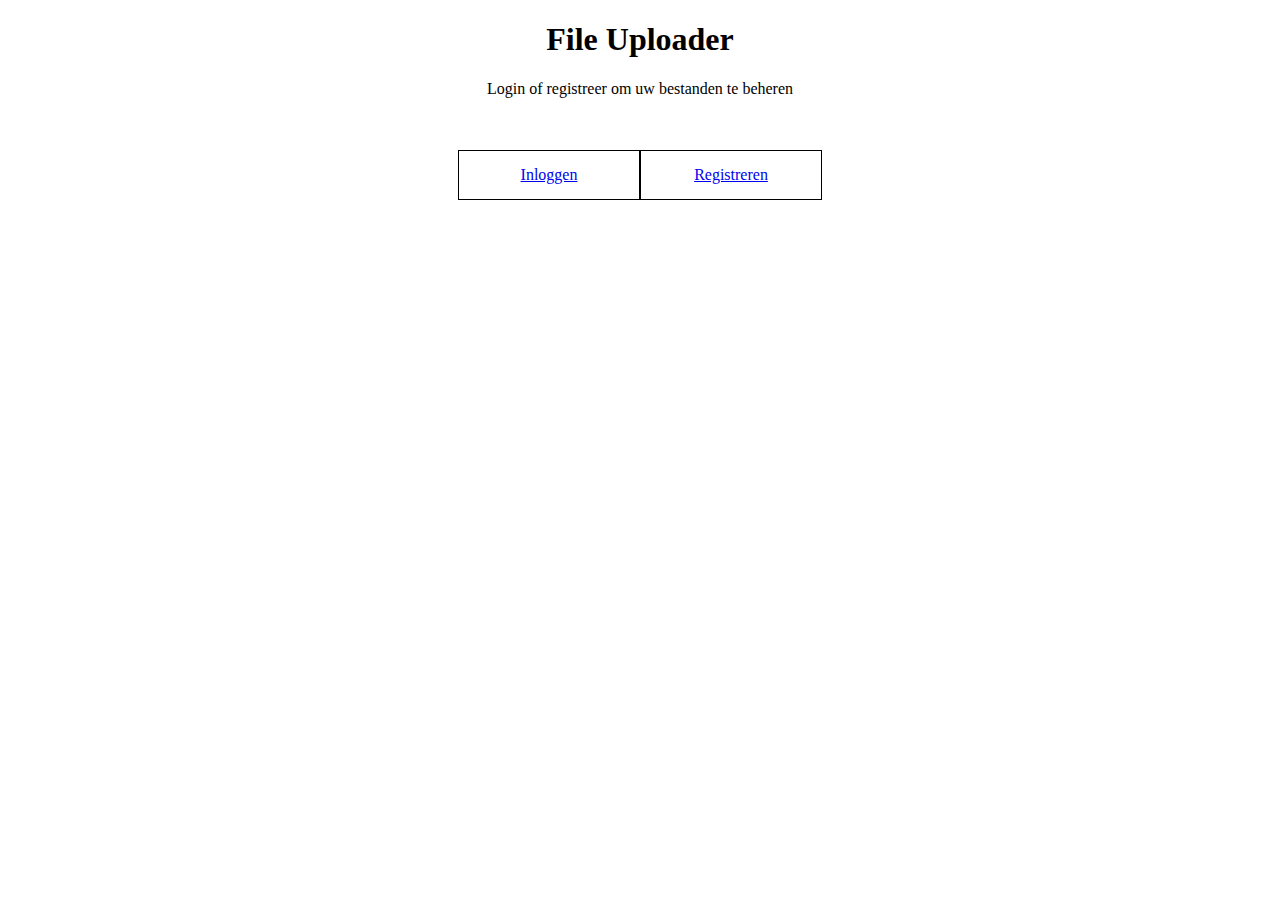
<file: index.html>
<!doctype html>
<html>
<head>
    <meta charset="UTF-8">
    <meta name="viewport" content="width=device-width, initial-scale=1.0">
    <title>My Drive</title>
    <link rel="stylesheet" href="css/default.css">
</head>
<body>

    <h1>File Uploader</h1>
    <p>Login of registreer om uw bestanden te beheren</p>
    <br><br>
    <div>
        <div><a href="views/login.html">Inloggen</a></div>
        <div><a href="views/register.html">Registreren</a></div>
    </div>

</body>
</html>
</file>
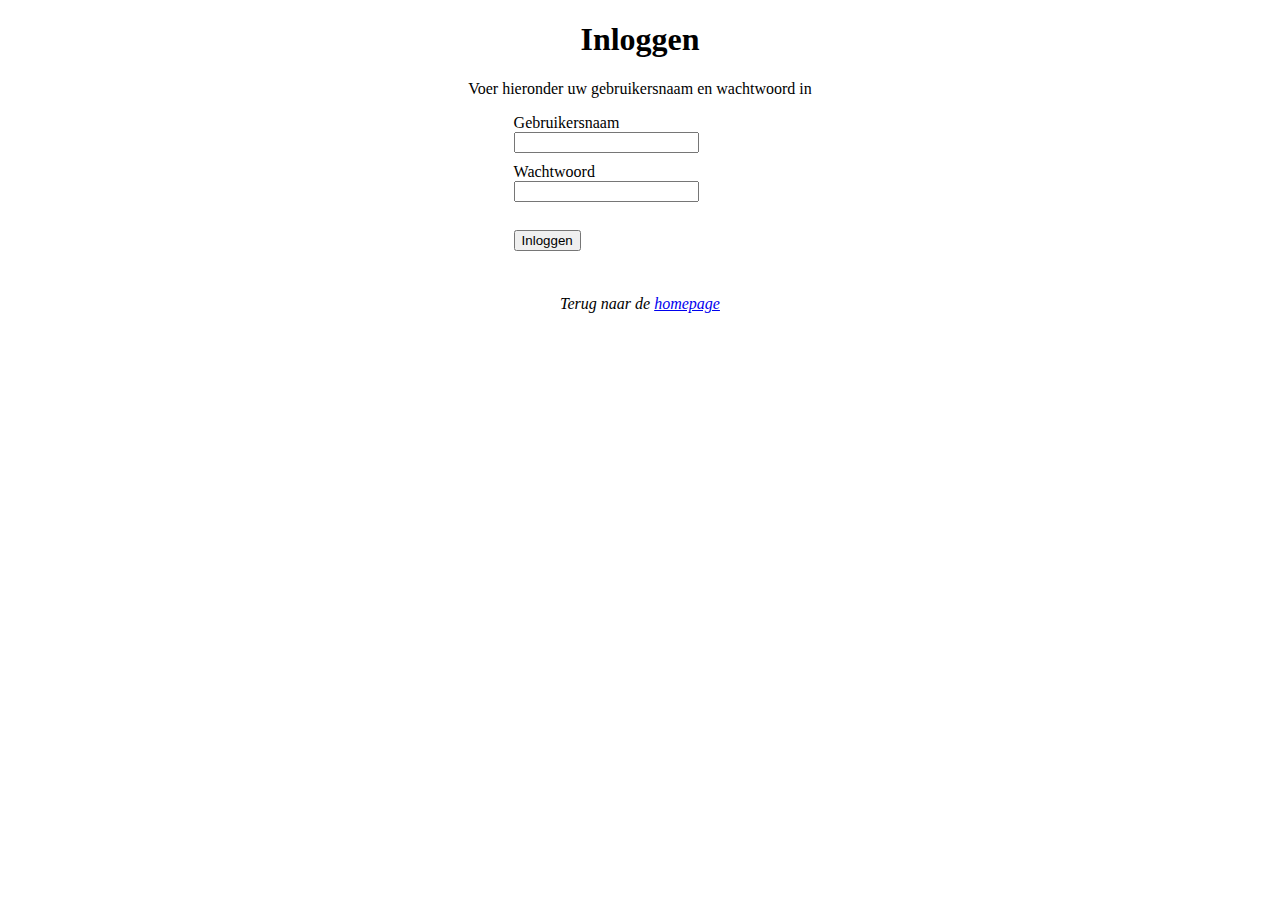
<file: views/login.html>
<!doctype html>
<html>
<head>
    <meta charset="UTF-8">
    <meta name="viewport" content="width=device-width, initial-scale=1.0">
    <title>My Drive</title>
    <link rel="stylesheet" href="../css/default.css">
</head>
<body>

    <h1>Inloggen</h1>
    <p>Voer hieronder uw gebruikersnaam en wachtwoord in</p>
    <form action="../controllers/verify_login.php" method="post">
        <label for="username">Gebruikersnaam</label>
        <input id="username" name="username"><br>
        <label for="password">Wachtwoord &nbsp;</label>
        <input type="password" id="password" name="password"><br>
        <br>
        <input type="submit" name="submit" value="Inloggen">
    </form>

    <br>
    <p><i>Terug naar de <a href="../index.html">homepage</a></i></p>
</body>
</html>
</file>
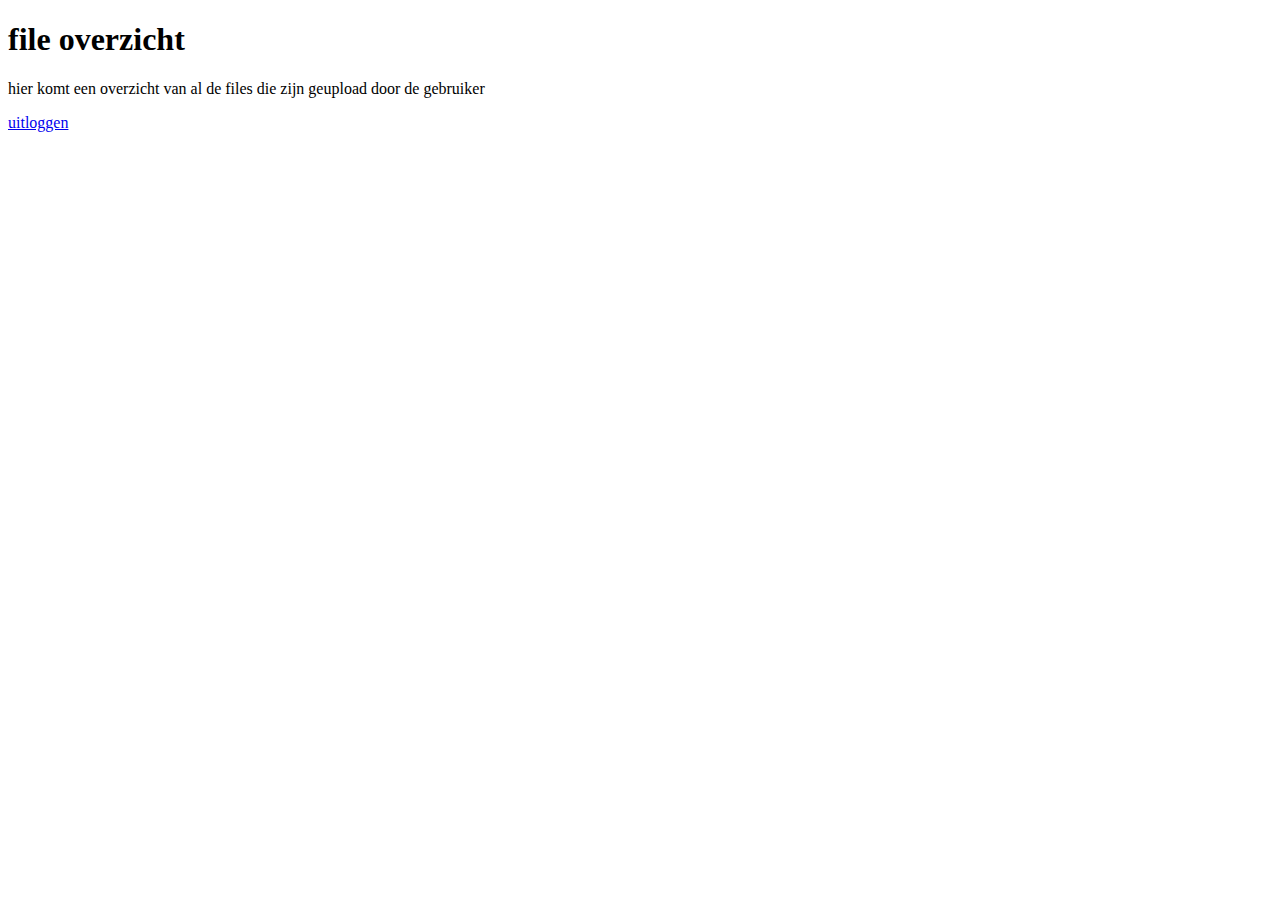
<file: views/overview.html>
<!DOCTYPE html>
<html lang="en">
    <head>
        <meta charset="UTF-8">
        <meta name="viewport" content="width=device-width, initial-scale=1.0">
        <title>file uploader</title>
    </head>
    <body>
        <h1>file overzicht</h1>
        <p>
            hier komt een overzicht van al de files die zijn geupload door de gebruiker
        </p>
        <a href="../controllers/logout.php">uitloggen</a>  
    </body>
</html>
</file>
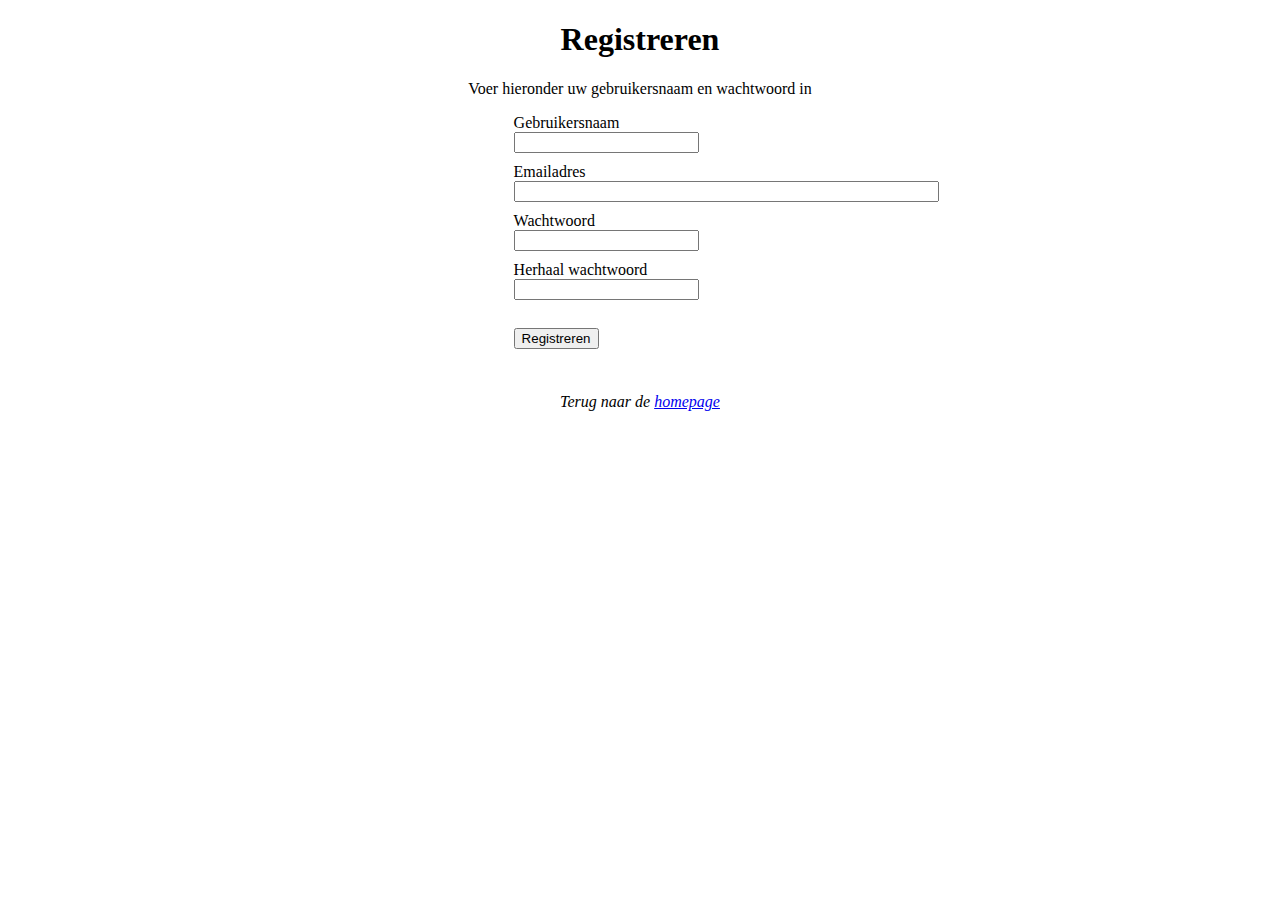
<file: views/register.html>
<!doctype html>
<html>
<head>
    <meta charset="UTF-8">
    <meta name="viewport" content="width=device-width, initial-scale=1.0">
    <title>My Drive</title>
    <link rel="stylesheet" href="../css/default.css">
</head>
<body>

    <h1>Registreren</h1>
    <p>Voer hieronder uw gebruikersnaam en wachtwoord in</p>
    <form action="../controllers/register_user.php" method="post">
        <label for="username">Gebruikersnaam</label>
        <input type="text" id="username" name="username" max="50"><br>
        <label for="email">Emailadres</label>
        <input type="email" id="email" name="email" size="50"><br>
        <label for="password">Wachtwoord</label>
        <input type="password" id="password" name="password"><br>
        <label for="password">Herhaal wachtwoord</label>
        <input type="password" id="password_repeat" name="password_repeat"><br>
        <br>
        <input type="submit" name="submit" value="Registreren">
    </form>

    <br>
    <p><i>Terug naar de <a href="../index.html">homepage</a></i></p>
</body>
</html>
</file>
<file: css/default.css>
body, div {
    text-align: center;
    align-items: center;
}

body > div {
    display: flex;
    flex-direction: row;
    justify-content: center;
}

div > div {
    width: 150px;
    border: 1px solid black;
    padding: 15px;
    text-align: center;
}

form {
    margin: 0 40%;
    text-align: left;
}

input {
    margin-bottom: 10px;
}
</file>
